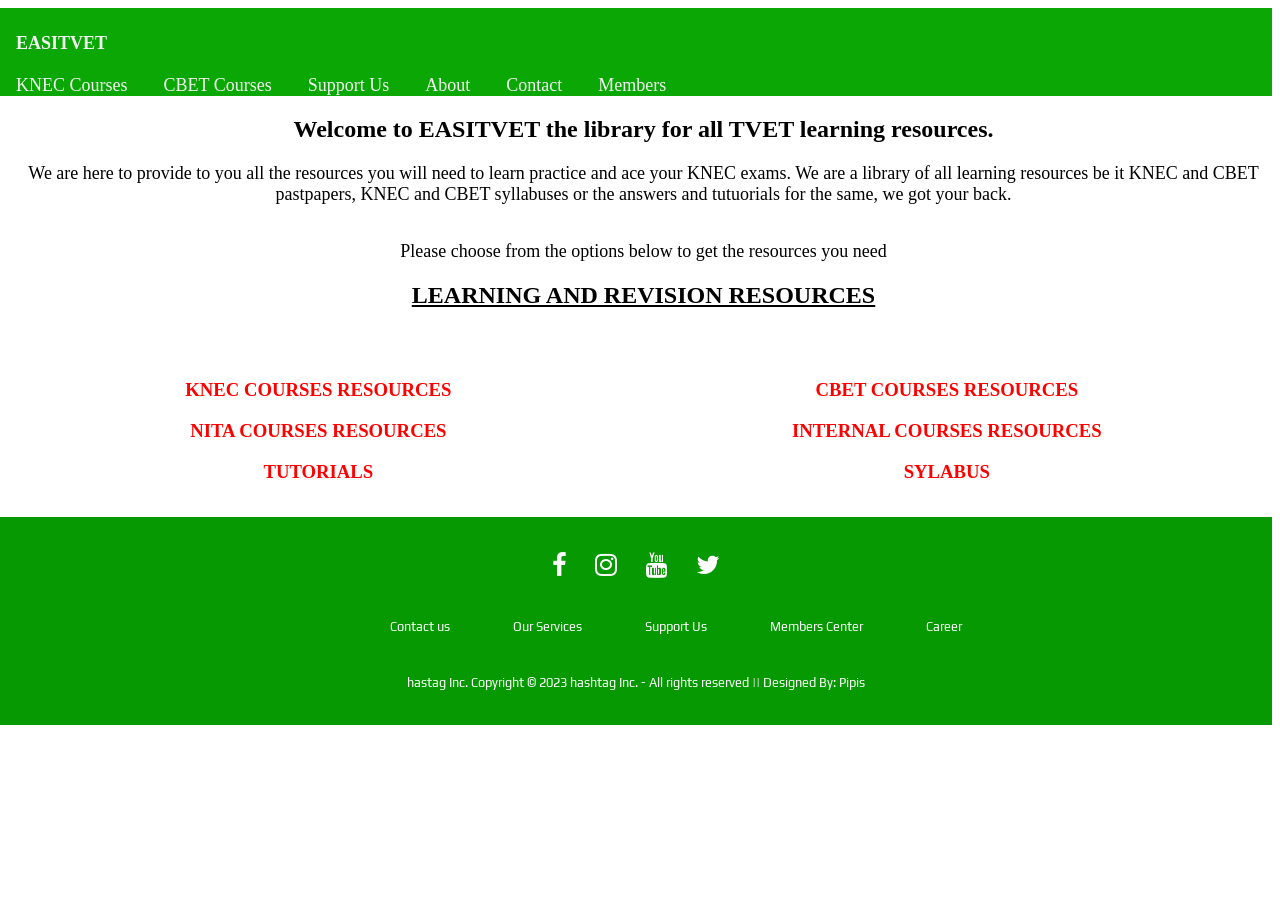
<file: index.html>
<!DOCTYPE html>
<html lang="en">
<head>
    <meta charset="UTF-8">
    <title>home | easetvet</title>
    <link rel="stylesheet" href="css/style1.css">
    <link rel="stylesheet" href="css/style2.css">
    <link rel="stylesheet" href="css/footer.css">
    <link rel="script" href="js/script.js">
    <link rel="apple-touch-icon" sizes="180x180" href="favicon_io/apple-touch-icon.png">
    <link rel="icon" type="image/png" sizes="32x32" href="favicon_io/favicon-32x32.png">
    <link rel="icon" type="image/png" sizes="16x16" href="favicon_io/favicon-16x16.png">
    <link rel="stylesheet" href="https://cdnjs.cloudflare.com/ajax/libs/font-awesome/4.7.0/css/font-awesome.min.css">
    <!--GOOGLE FONTS-->
    <link rel="preconnect" href="https://fonts.gstatic.com">
    <link href="https://fonts.googleapis.com/css2?family=Fredoka+One&family=Play&display=swap" rel="stylesheet">
    <link rel="manifest" href="favicon_io/site.webmanifest">
    <meta name="viewport" content="width=device-width, initial-scale=1">
</head>
<body class="body">
    </div>
    <div class="topnav">
        <!--<a href ="index.html"><img src="favicon_io/favicon-32x32.png" sizes="32x32"></img></a>-->
        <h2 style="font-family: lucida calligraphy;"><a href="index.html">EASITVET</a></h2>
        <!--<a href="index.html">Home</a>-->
        <a href="kneccourses.html">KNEC Courses</a>
        <a href="cbetcourses.html">CBET Courses</a>
        <a href="supportus.html">Support Us</a>
        <a href="about.html">About</a>
        <a href="contactus.html">Contact</a>
        <a href="members.html">Members</a>
    </div>
    <div class="main" style="text-align: center;">
        <h2 style="text-align: center;"> Welcome to EASITVET the library for all TVET learning resources.</h2>
        <p>
        <section id="section1" style="text-align: center;"><div class="para1">We are here to provide to you all the resources you will need to learn practice and ace your KNEC exams. 
            We are a library of all learning resources be it KNEC and CBET pastpapers, KNEC and CBET syllabuses or the 
            answers and tutuorials for the same, we got your back.</section>
        <section id="section2" style="font-size: large;">Please choose from the options below to get the resources you need</section>
    <h2 id="subheading3" style="font-family: lucida calligraphy; font-size:x-large;"><b><u>LEARNING AND REVISION RESOURCES</u></b> </h2>
    <section id="section3">
        <div id="columns">
            <div id="first-column"> 
                <h3> <a href="kneccourses.html" class="link">KNEC COURSES RESOURCES</a></h3>
                <h3> <a href="nitacourses.html" class="link">NITA COURSES RESOURCES</a></h3>
                <h3> <a href="tutorials.html" class="link" >TUTORIALS</a></h3>
            </div>
            <div id="second-column">
                <h3> <a href="kneccourses.html" class="link">CBET COURSES RESOURCES</a></h3>
                <h3> <a href="tvetcourses.html" class="link">INTERNAL COURSES RESOURCES</a></h3>
                <h3> <a href="syllabus.html"class="link" >SYLABUS</a></h3>
            </div>
        </div>
    </section>
    </div>
</p>
</div>
    <div class="footer">
        <div class="row">
        <a href="#"><i class="fa fa-facebook"></i></a>
        <a href="#"><i class="fa fa-instagram"></i></a>
        <a href="#"><i class="fa fa-youtube"></i></a>
        <a href="#"><i class="fa fa-twitter"></i></a>
        </div>
        
        <div class="row">
        <ul>
        <li><a href="contactus.html">Contact us</a></li>
        <li><a href="about.html">Our Services</a></li>
        <li><a href="supportus.html">Support Us</a></li>
        <li><a href="members.html">Members Center</a></li>
        <li><a href="index.html">Career</a></li>
        </ul>
        </div>
        
        <div class="row">
        hastag Inc. Copyright © 2023 hashtag Inc. - All rights reserved || Designed By: Pipis 
        </div>
</div>
</body>
</html>
</file>
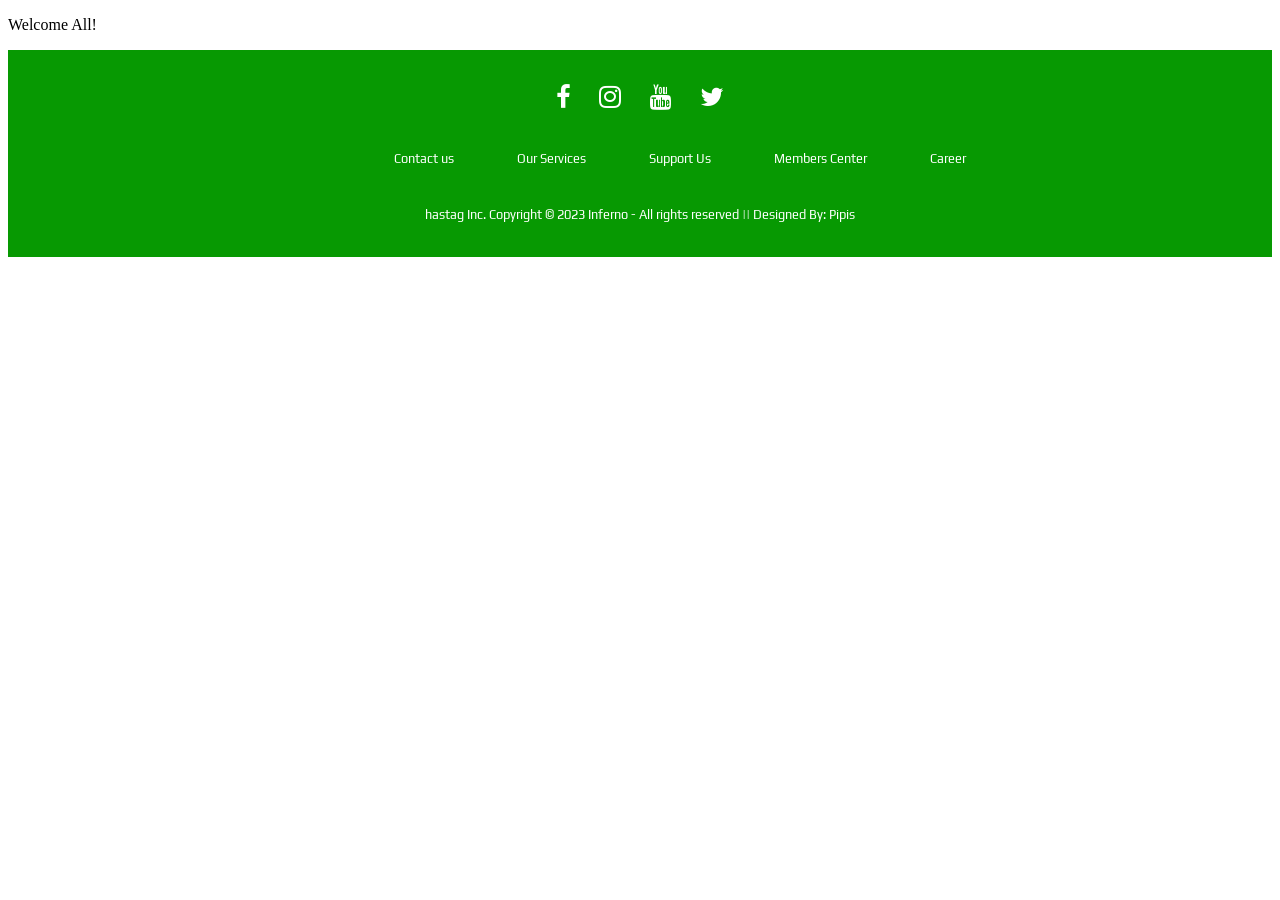
<file: about.html>
<!DOCTYPE html>
<html lang="en">
<head>
    <meta charset="UTF-8">
    <title>about | easetvet</title>
    <link rel="stylesheet" href="css/footer.css">
    <link rel="apple-touch-icon" sizes="180x180" href="favicon_io/apple-touch-icon.png">
    <link rel="icon" type="image/png" sizes="32x32" href="favicon_io/favicon-32x32.png">
    <link rel="icon" type="image/png" sizes="16x16" href="favicon_io/favicon-16x16.png">
    <link rel="stylesheet" href="https://cdnjs.cloudflare.com/ajax/libs/font-awesome/4.7.0/css/font-awesome.min.css">
    <!--GOOGLE FONTS-->
    <link rel="preconnect" href="https://fonts.gstatic.com">
    <link href="https://fonts.googleapis.com/css2?family=Fredoka+One&family=Play&display=swap" rel="stylesheet">
    <link rel="manifest" href="favicon_io/site.webmanifest">
    <meta name="viewport" content="width=device-width, initial-scale=1">
</head>
<body class="body">
<p>Welcome All!</p>
<div class="footer">
    <div class="row">
    <a href="#"><i class="fa fa-facebook"></i></a>
    <a href="#"><i class="fa fa-instagram"></i></a>
    <a href="#"><i class="fa fa-youtube"></i></a>
    <a href="#"><i class="fa fa-twitter"></i></a>
    </div>
    
    <div class="row">
    <ul>
    <li><a href="contactus.html">Contact us</a></li>
    <li><a href="about.html">Our Services</a></li>
    <li><a href="supportus.html">Support Us</a></li>
    <li><a href="members.html">Members Center</a></li>
    <li><a href="index.html">Career</a></li>
    </ul>
    </div>
    
    <div class="row">
    hastag Inc. Copyright © 2023 Inferno - All rights reserved || Designed By: Pipis 
    </div>
</body>
</html>
</file>
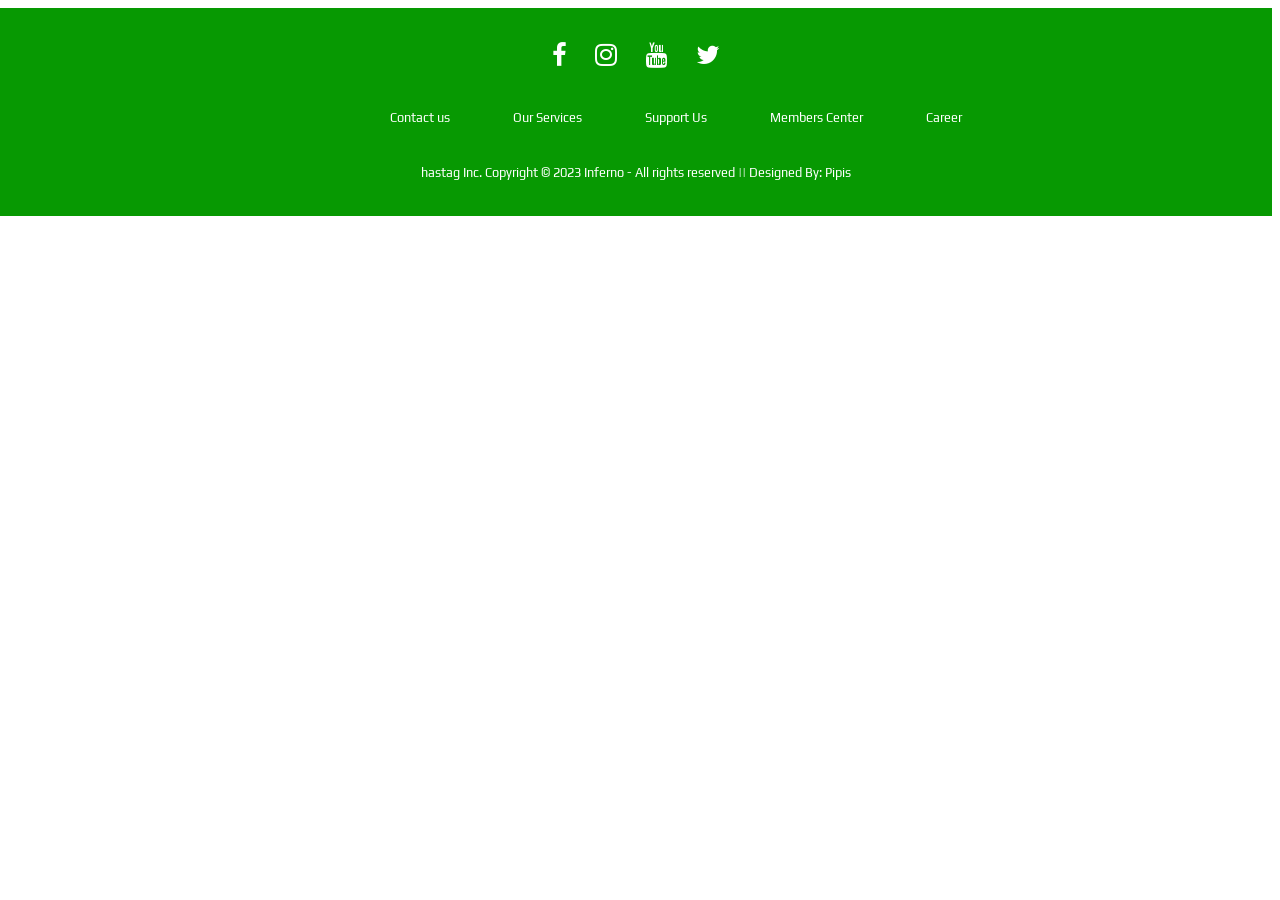
<file: cbetcourses.html>
<!DOCTYPE html>
<html lang="en">
<head>
    <meta charset="UTF-8">
    <title>home | easetvet</title>
    <link rel="stylesheet" href="css/style1.css">
    <link rel="stylesheet" href="css/style2.css">
    <link rel="stylesheet" href="css/footer.css">
    <link rel="apple-touch-icon" sizes="180x180" href="favicon_io/apple-touch-icon.png">
    <link rel="icon" type="image/png" sizes="32x32" href="favicon_io/favicon-32x32.png">
    <link rel="icon" type="image/png" sizes="16x16" href="favicon_io/favicon-16x16.png">
    <link rel="stylesheet" href="https://cdnjs.cloudflare.com/ajax/libs/font-awesome/4.7.0/css/font-awesome.min.css">
    <!--GOOGLE FONTS-->
    <link rel="preconnect" href="https://fonts.gstatic.com">
    <link href="https://fonts.googleapis.com/css2?family=Fredoka+One&family=Play&display=swap" rel="stylesheet">
    <link rel="manifest" href="favicon_io/site.webmanifest">
    <meta name="viewport" content="width=device-width, initial-scale=1">
</head>
<body class="body">
</body>
<div class="footer">
    <div class="row">
    <a href="#"><i class="fa fa-facebook"></i></a>
    <a href="#"><i class="fa fa-instagram"></i></a>
    <a href="#"><i class="fa fa-youtube"></i></a>
    <a href="#"><i class="fa fa-twitter"></i></a>
    </div>
    
    <div class="row">
    <ul>
    <li><a href="contactus.html">Contact us</a></li>
    <li><a href="about.html">Our Services</a></li>
    <li><a href="supportus.html">Support Us</a></li>
    <li><a href="members.html">Members Center</a></li>
    <li><a href="index.html">Career</a></li>
    </ul>
    </div>
    
    <div class="row">
    hastag Inc. Copyright © 2023 Inferno - All rights reserved || Designed By: Pipis 
    </div>
</html>
</file>
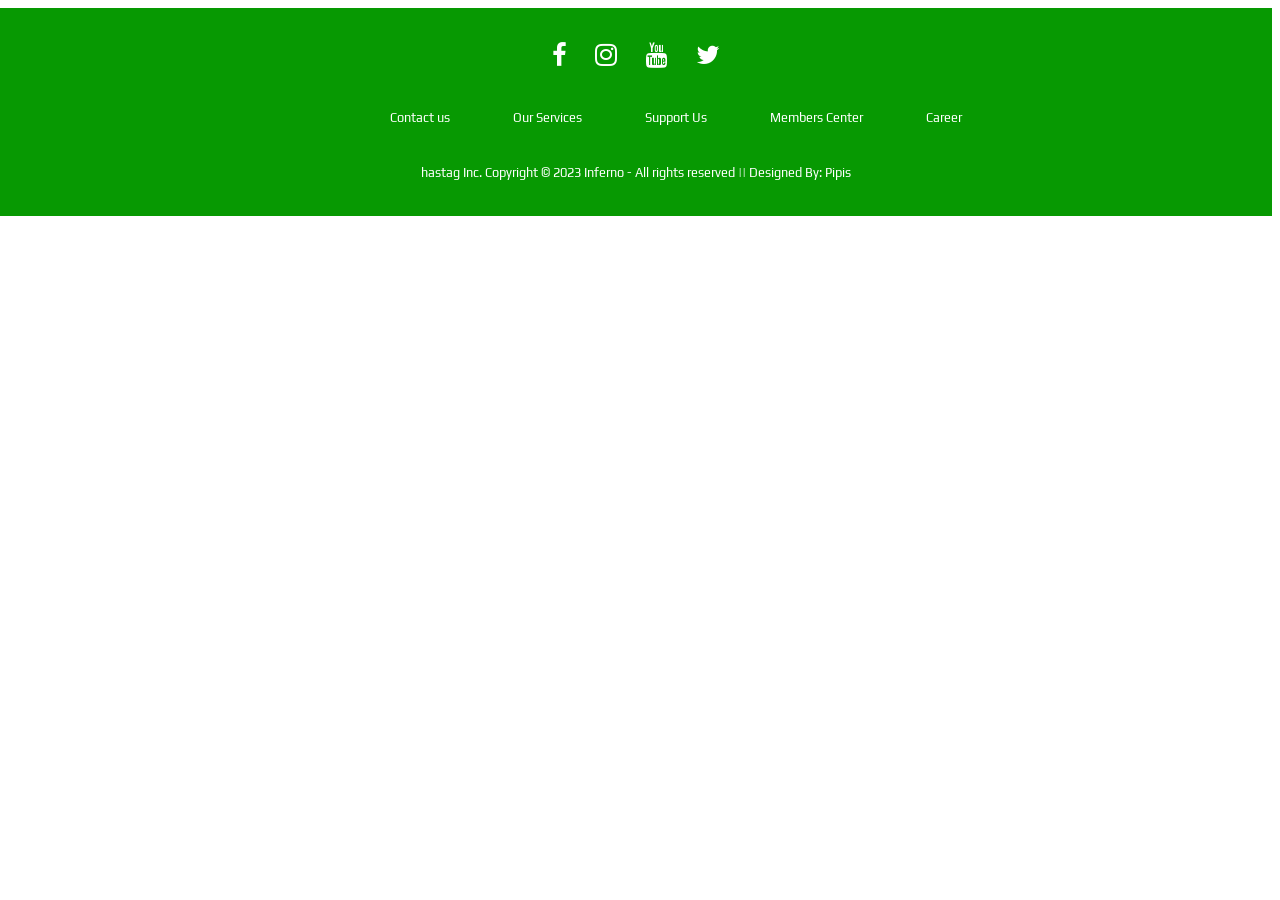
<file: login.html>
<!DOCTYPE html>
<html lang="en">
<head>
    <meta charset="UTF-8">
    <title>home | easetvet</title>
    <link rel="stylesheet" href="css/style1.css">
    <link rel="stylesheet" href="css/style2.css">
    <link rel="stylesheet" href="css/footer.css">
    <link rel="apple-touch-icon" sizes="180x180" href="favicon_io/apple-touch-icon.png">
    <link rel="icon" type="image/png" sizes="32x32" href="favicon_io/favicon-32x32.png">
    <link rel="icon" type="image/png" sizes="16x16" href="favicon_io/favicon-16x16.png">
    <link rel="stylesheet" href="https://cdnjs.cloudflare.com/ajax/libs/font-awesome/4.7.0/css/font-awesome.min.css">
    <!--GOOGLE FONTS-->
    <link rel="preconnect" href="https://fonts.gstatic.com">
    <link href="https://fonts.googleapis.com/css2?family=Fredoka+One&family=Play&display=swap" rel="stylesheet">
    <link rel="manifest" href="favicon_io/site.webmanifest">
    <meta name="viewport" content="width=device-width, initial-scale=1">
</head>
<body class="body">
<div class="footer">
    <div class="row">
    <a href="#"><i class="fa fa-facebook"></i></a>
    <a href="#"><i class="fa fa-instagram"></i></a>
    <a href="#"><i class="fa fa-youtube"></i></a>
    <a href="#"><i class="fa fa-twitter"></i></a>
    </div>
    
    <div class="row">
    <ul>
    <li><a href="contactus.html">Contact us</a></li>
    <li><a href="about.html">Our Services</a></li>
    <li><a href="supportus.html">Support Us</a></li>
    <li><a href="members.html">Members Center</a></li>
    <li><a href="index.html">Career</a></li>
    </ul>
    </div>
    
    <div class="row">
    hastag Inc. Copyright © 2023 Inferno - All rights reserved || Designed By: Pipis 
    </div>
</file>
<file: css/style1.css>
.header {
    background-color: #F1F1F1;
    text-align: left;
    padding-left: 14px;
    padding: 20px;
  }

/* The navbar container */
.topnav {
  overflow: hidden;
  background-color: #0ba805;
}

/* Navbar links */
.topnav a {
  display: inline;
  color: #f2f2f2;
  text-align: left;
  font-size: large;
  padding: 14px 16px;
  text-decoration: none;
}

/* Links - change color on hover */
.topnav a:hover {
  background-color: #0a0a0a;
  color: rgb(226, 4, 4);
}

/*.logo {
  float: left;
  height: 0px;
  padding: 0px;
  margin-left: 0px;
}
*/

body{
  margin-left: 0px;
}

#top{
  background-color: #3bee05;
}

input, ul.submenu{
  display: none;
}

/*position the label*/
label{
  position: relative;
  display: block;
  cursor: pointer;
}

/*show the submenu when input is checked*/
input:checked~ul.submenu {
  display: block;
}
</file>
<file: css/style2.css>
.para1{
    font-family: 'Times New Roman', Times, serif;
    font-size: large;
}
#subheading3{
    text-align: center;
}
 #section2,#section3 {
     padding-top: 2em;
     text-align: center;
 }
.main{
    padding-left: 15px;
}
 #columns {
    display:flex;
    text-align: center;
    text-decoration: none;
    }
 
#first-column, #second-column{
    flex-grow: 2;
    }

/* unvisited link */
.link:link {
    color: red;
    text-decoration: none;
  }
  
  /* visited link */
  .link:visited {
    color: green;
    text-decoration: none;
  }
  
  /* mouse over link */
  .link:hover {
    color: hotpink;
    text-decoration: none;
  }
  
  /* selected link */
  .link:active {
    color: blue;
    text-decoration: none;
  }

.deptlinks{
  font-weight: bold;
  text-decoration: none;
}

.link{
  text-decoration: none;
}
</file>
<file: css/footer.css>
.footer{
    background:#079902;
    padding:15px 0px;
    font-family: 'Play', sans-serif;
    text-align:center;
    }
    
    .footer .row{
    width:100%;
    margin:1% 0%;
    padding:0.6% 0%;
    color:white;
    font-size:0.8em;
    }
    
    .footer .row a{
    text-decoration:none;
    color:white;
    transition:0.5s;
    }
    
    .footer .row a:hover{
    color:red;
    }
    
    .footer .row ul{
    width:100%;
    }
    
    .footer .row ul li{
    display:inline-block;
    margin:0px 30px;
    }
    
    .footer .row a i{
    font-size:2em;
    margin:0% 1%;
    }
    
    @media (max-width:720px){
    .footer{
    text-align:left;
    padding:5%;
    }
    .footer .row ul li{
    display:block;
    margin:10px 0px;
    text-align:left;
    }
    .footer .row a i{
    margin:0% 3%;
    }
}
</file>
